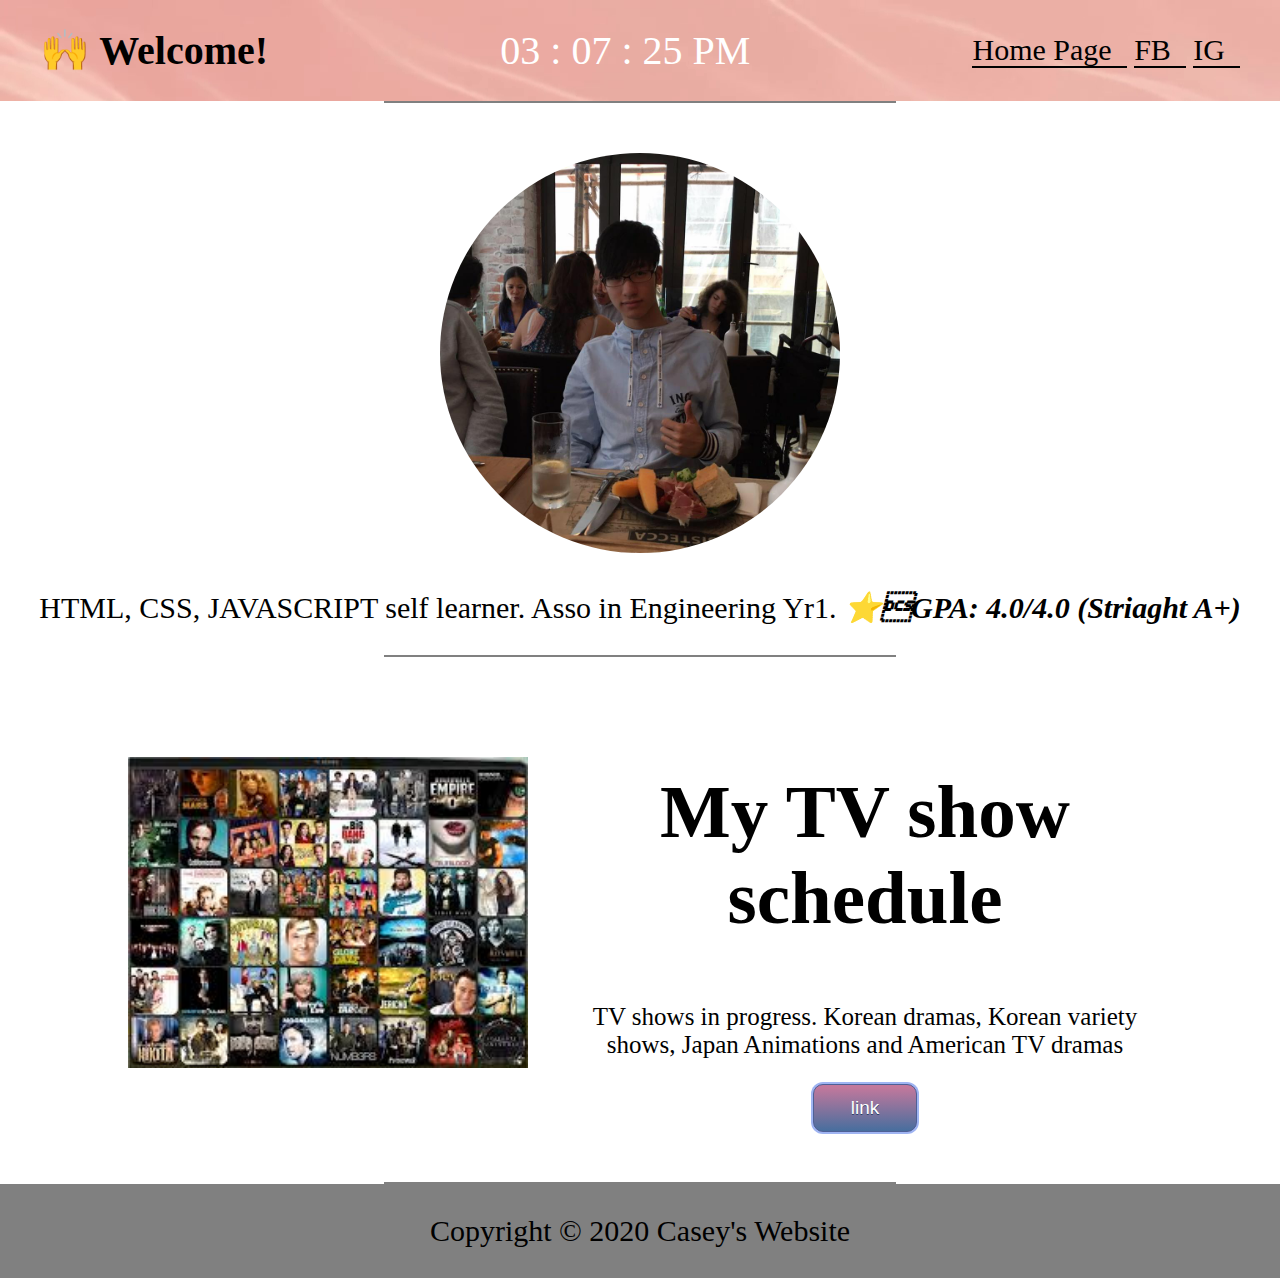
<file: index.html>
<!DOCTYPE html>
<html lang="en">
    <head>
        <meta charset="UTF-8">
        <meta name="viewport" content="width=device-width, initial-scale=1.0">
        <title>Casey's Web 🚶</title>
        <script src="main.js"></script>
        <link rel="stylesheet" href="css/style.css">
        <link rel="icon" href="favicon.ico">
    </head>
    
    <body onload="realtimeClock()">
        <header id="main-header">
            <div class="top-bar">
                <div class="container tb">
                    <h1> 🙌 Welcome!</h1>
                </div>

                <div id="clock"></div>
                
                <nav id="linkbar">
                    <div class="container">
                        <ul>
                            <li>
                                <a href="index.html">Home Page</a>
                            </li>
                            <li>
                                <a href="https://www.facebook.com/casey.cheung.kisi/">FB</a>
                            </li>
                            <li>
                                <a href="https://www.instagram.com/ckc_casey/?hl=zh-hk">IG</a>
                            </li>
                        </ul>
                    </div>
                </nav> 
            </div>           
        </header>
        
        <hr>
        
        <section>
            <div id="introduction">
                <div id="image">
                    <img src="image/54729098_2148664015203155_3477027432022671360_n.jpg" alt="Casey's Photo">
                </div>
                <div id="intro">
                    <p>HTML, CSS, JAVASCRIPT self learner. Asso in Engineering Yr1. <strong><em>⭐­GPA: 4.0/4.0 (Striaght A+)</em></strong></p>
                </div>
            </div>
        
        <hr>
            
            <div id="secpart">
                <div class="lr">
                    <div id="tvi">
                        <img src="image/tv.jpg" alt="tv pic">
                    </div>
                    <div id="tv">
                        <div id="tv-headline">
                            <h2>My TV show schedule</h2>
                        </div>
                        <div id="tv-text">
                            <p>TV shows in progress. Korean dramas, Korean variety shows, Japan Animations and American TV dramas</p>
                        </div>
                        <a href="tv.html" class="myButton">link</a>
                    </div>           
                </div>             
            </div>
        
        <hr>   

        </section> 
                
        <footer id="main-footer">
            <p>Copyright © 2020 Casey's Website</p>
        </footer>
        
    </body>

</html>
</file>
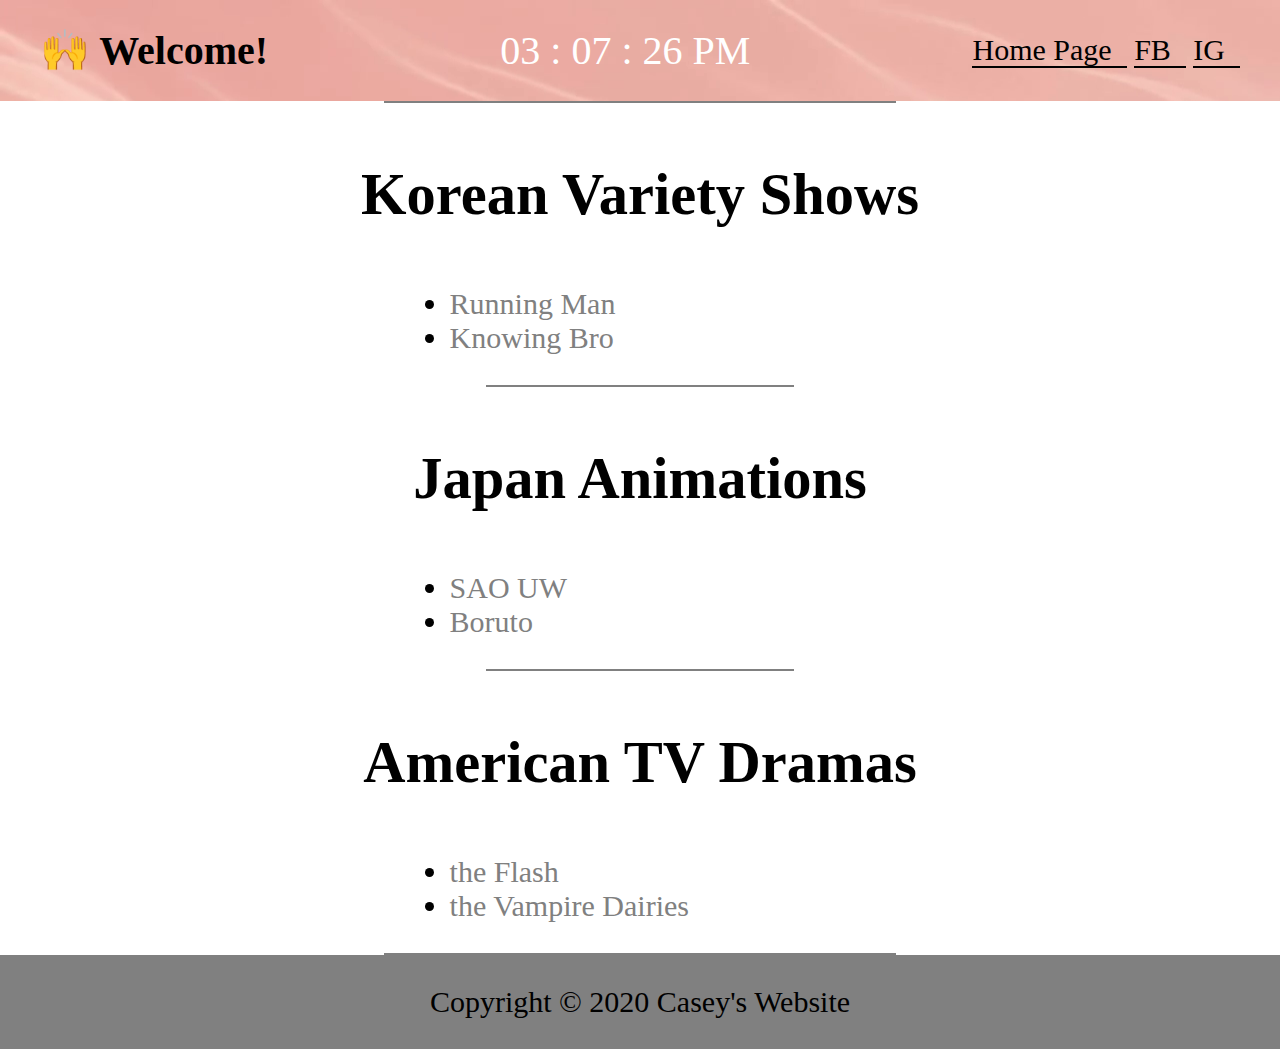
<file: tv.html>
<!DOCTYPE html>
<html lang="en">
<head>
    <meta charset="UTF-8">
    <meta name="viewport" content="width=device-width, initial-scale=1.0">
    <title>My TV show schedule</title>
    <script src="main.js"></script>
    <link rel="stylesheet" href="css/style.css">
    <link rel="icon" href="favicon.ico">
</head>

<body onload="realtimeClock()">
    <header id="main-header">
        <div class="top-bar">
            <div class="container tb">
                <h1> 🙌 Welcome!</h1>
            </div>

            <div id="clock"></div>  
            
            <nav id="linkbar">
                <div class="container">
                    <ul>
                        <li>
                            <a href="index.html">Home Page</a>
                        </li>
                        <li>
                            <a href="https://www.facebook.com/casey.cheung.kisi/">FB</a>
                        </li>
                        <li>
                            <a href="https://www.instagram.com/ckc_casey/?hl=zh-hk">IG</a>
                        </li>
                    </ul>
                </div>
            </nav> 
        </div>           
    </header>
    
    <hr>

    <section>
        <div id="tv-content">
            <div class="tv">
                <div id="tv-headline">
                    <h3>Korean Variety Shows</h3>
                </div>
            </div>
            <div class="tv-list">
                <ul>
                    <li>
                        <a href="https://bigshows.org/Running%20Man/">Running Man</a>
                    </li>
                    <li>
                        <a href="https://bigshows.org/%E8%AA%8D%E8%AD%98%E7%9A%84%E5%93%A5%E5%93%A5/">Knowing Bro</a>
                    </li>
                </ul>
            </div>

            <hr>

            <div class="tv">
                <div id="tv-headline">
                    <h3>Japan Animations</h3>
                </div>
            </div>
            <div class="tv-list">
                <ul>
                    <li>
                        <a href="https://www.agefans.tv/detail/20190181">SAO UW</a>
                    </li>
                    <li>
                        <a href="https://www.agefans.tv/detail/20170172">Boruto</a>
                    </li>
                </ul>
            </div>

            <hr>

            <div class="tv">
                <div id="tv-headline">
                    <h3>American TV Dramas</h3>
                </div>
            </div>
            <div class="tv-list">
                <ul>
                    <li>
                        <a href="https://series.movie/info/the-flash-season-6">the Flash</a>
                    </li>
                    <li>
                        <a href="https://series.movie/info/the-vampire-diaries-season-8">the Vampire Dairies</a>
                    </li>
                </ul>
            </div>            
        </div>

        <hr>

    </section>

    <footer id="main-footer">
        <p>Copyright © 2020 Casey's Website</p>
    </footer>
</body>
</html>
</file>
<file: css/style.css>
/**clock**/
#clock {
    margin-left: 50px;
    position: relative;
    font-size: 40px;
    color: white;
    text-align: center;
    
}

/**index**/
body {
    margin: 0;
    font-size: 30px;
}

hr {
    background-color: white;
    border-style: none;
    border-top-style: solid;
    border-color: grey;
    border-width: 2px;
    width: 40%;
    margin-top: 0px;
    margin-bottom: 0px;
}

/**header**/
.top-bar {
    display: flex;
    align-items: center;
    justify-content: space-between;
}

#main-header {
    background-image: url('../image/showcase.jpg');
    
}

.container {
    overflow:hidden;
}

.tb {
    margin-left: 40px;
}

h1 {
    font-size: 2.5rem;
    display: inline-block;
    
}

#linkbar {
    margin-right: 40px;
}

#linkbar ul {
    list-style: none;
}

#linkbar li {
    display: inline;
}

#linkbar a{
    color: black;
    text-decoration: none;
    font-size: 30px;
    padding-right: 15px;
    border-bottom: 2px solid black;
}

#linkbar a:hover {
    border-bottom: dotted;
}

/**section**/
/**into**/
#image {
    text-align: center;
    margin-top: 50px;
}

#image img{
    width: 400px;
    border-radius: 250%;
}

#intro {
    font-size: 30px;
    text-align: center;
}

/**S2**/
#secpart {
  margin-top: 50px;
  margin-bottom: 50px;
  text-align: center;
  
}

.lr {
    width: 80%;
    display: inline-flex;
    vertical-align: middle;
}

#tvi {
    margin-right: 50px;
    margin-top: 50px;
}

#tvi img {
    width: 400px;
}

#tv-headline {
    font-size: 50px;
}

#tv-text {
    font-size: 25px;
}

.myButton {
	box-shadow: 0px 0px 0px 2px #9fb4f2;
	background:linear-gradient(to bottom, #c2789c 5%, #476e9e 100%);
	background-color:#c2789c;
	border-radius:10px;
	border:1px solid #4e6096;
	display:inline-block;
	cursor:pointer;
	color:#ffffff;
	font-family:Arial;
	font-size:19px;
	padding:12px 37px;
	text-decoration:none;
	text-shadow:0px 1px 0px #293f66;
}
.myButton:hover {
	background:linear-gradient(to bottom, #476e9e 5%, #c2789c 100%);
	background-color:#476e9e;
}
.myButton:active {
	position:relative;
	top:1px;
}

/**footer**/
#main-footer {
    text-align: center;
}

#main-footer p {
    background-color: gray;
    margin: 0px;
    padding: 30px;
}

/**My TV show schedule**/

#tv-content {
    margin-right:20%;
    margin-left: 20%;
    vertical-align: middle;
}

#tv-content a {
    color:grey;
    text-decoration: none;
}

#tv-content a:hover {
    border-bottom: dotted;
}

#tv-content h3 {
    text-align: center;
}

.tv-list {
   margin-left: 20%;
}
</file>
